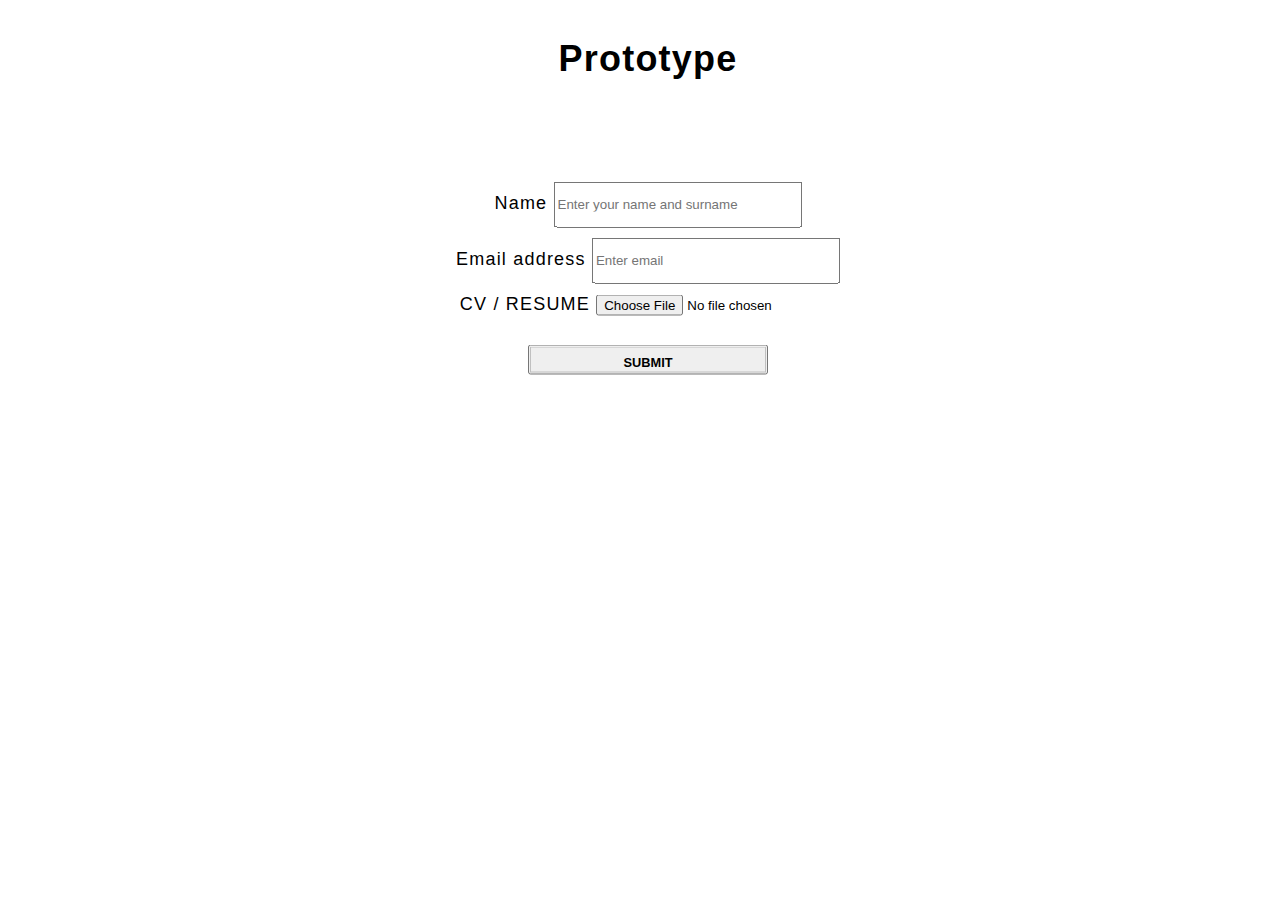
<file: app/templates/Old/index.html>
<!DOCTYPE html>
<html >

<head>
    <style>
    body {
        width: 100%;
        height:100%;
        font-family: 'Open Sans', sans-serif;
        color: rgb(0, 0, 0);
        font-size: 18px;
        text-align:center;
        letter-spacing:1.2px;
        margin-top: 3%;
        overflow-y:scroll;
    }

    .formbox{
      left: 50%;
      background-color: rgb(255, 255, 255);
      transform: translate(0%,50%);
    }

    button {
        width: 100%;
        max-width: 240px;
        height: 30px;
        padding: 8px;
        font-size: 0.8rem;
        font-weight: 900;
        font-family: 'Open Sans', sans-serif;
        color: #000000;
        text-align: center;
        text-transform: uppercase;
        text-decoration: none;
        box-shadow: 0 0 0 1px inset rgba(82, 82, 82, 0.3);
        position: absolute;
        margin: 10px 0;
        left: 50%;
        transform: translate(-50%,0%);
        }


    .banner {
        margin-left: 10%;
        margin-right: 10%;
        }

  
    .banner h1 {text-shadow: 0 0 10px rgba(0,0,0,0.3); letter-spacing:1px; text-align:center; }
    .banner h3 {text-shadow: 0 0 10px rgba(0,0,0,0.3); letter-spacing:1px; text-align:center; }

    
    input {
        position: relative;

        height: 3em;
        width: 100%;
        max-width: 240px;
    }
    select{
      -webkit-appearance: menulist-button;
      height: 3em;

      text-align: center;
      font-size: large;
      width: 100%;
      max-width: 240px;
    
    }
    .form-group{
        margin-left:10px;
        margin-right: 10px;
        margin-top: 10px;
    }
    </style>
</head>
<body>
 <div class="col-md-6 offset-md-3 mt-5">
     
     <h1>Prototype</h1>
     
     <div class = "formbox">
      <form accept-charset="UTF-8" action="{{ url_for('predict')}}" method="post"  enctype="multipart/form-data" id="myform"  target="_blank">
        <div class="form-group">
          <label for="exampleInputName">Name</label>
          <input type="text" name="fullname" class="form-control" id="exampleInputName" placeholder="Enter your name and surname" required="required">
        </div>
        <div class="form-group">
          <label for="exampleInputEmail1" required="required">Email address</label>
          <input type="email" name="email" class="form-control" id="exampleInputEmail1" aria-describedby="emailHelp" placeholder="Enter email">
        </div>
        

        <div class="form-group mt-3">
          <label class="mr-2">CV / RESUME</label>
          <input type="file" name="file">
          
        </div>

        <button type="submit" class="btn btn-primary">Submit</button>
      </form>
    </div>
 </div> 
</body>
</html>
</file>
